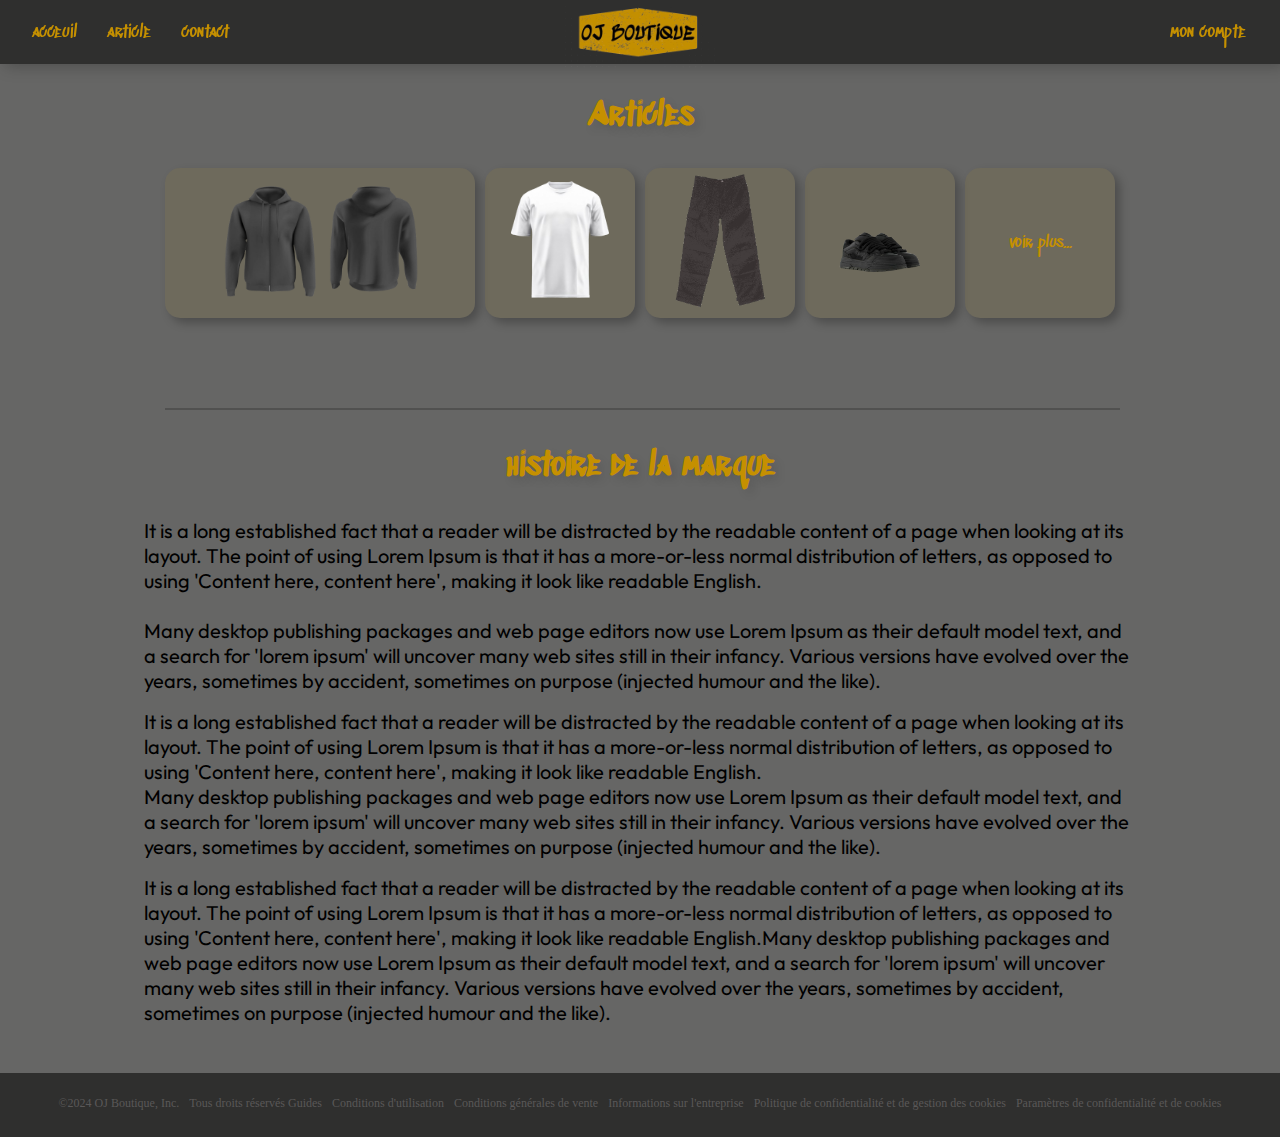
<file: index.html>
<!DOCTYPE html>
<html lang="en">
<head>
    <meta charset="UTF-8">
    <meta name="viewport" content="width=device-width, initial-scale=1.0">
    <link rel="stylesheet" href="style.css">
    <link rel="preconnect" href="https://fonts.googleapis.com">
<link rel="preconnect" href="https://fonts.gstatic.com" crossorigin>
<link href="https://fonts.googleapis.com/css2?family=Sedgwick+Ave+Display&display=swap" rel="stylesheet">
<link rel="preconnect" href="https://fonts.googleapis.com">
<link rel="preconnect" href="https://fonts.gstatic.com" crossorigin>
<link href="https://fonts.googleapis.com/css2?family=Outfit:wght@100..900&display=swap" rel="stylesheet">
    <title>OJ Boutique</title>
</head>


<body>
    <header>
            <div>
                <nav>
            <div class="nav-bar">
                <div class="menu">
                    <ul>
                        <li><a href="">acceuil</a></li>
                        <li><a href="articles.html" target="_blank">article</a></li>
                        <li><a href="contact.html" target="_blank">contact</a></li>
                    </ul>
                </div>
                <div >
                  <a href="#"><img src="img/logo.png" alt="logo"></a>
                </div>
                 <div class="compte"> <a href="#">mon compte</a></div>
                </nav>
            </div>
        </div>
    </header>


    <section class="main">
    <main>
<section class="tritre-articles">
       <div id="logo"> <h1>Articles</h1></div>
        <section class="images-container">
            <article class="pulls">
        <div><img src="img/pulls.png" alt="pulls"></div>
        </article>

        <article class="t-shirt">
        <div><img src="img/t-shirt.png" alt="t-shirt"></div>
        </article>

        <article class="jeans">
        <div><img src="img/jeans.png" alt="jeans"></div>
        </article>

        <article  class="baskets">
        <div><img src="img/baskets.png" alt="baskets"></div>
        </article>

        <article  class="voir-plus">
            <a href="articles.html" target="_blank">voir plus...</a>
            </article>
            <hr />
        </section>
</section>
<div class="histoire">
    <h2>histoire de la marque</h2>

    <p>It is a long established fact that a reader will be distracted by the readable content of a page when looking at its layout. The point of using Lorem Ipsum is that it has a more-or-less normal distribution of letters, as opposed to using 'Content here, content here', making it look like readable English. <br><br>Many desktop publishing packages and web page editors now use Lorem Ipsum as their default model text, and a search for 'lorem ipsum' will uncover many web sites still in their infancy. Various versions have evolved over the years, sometimes by accident, sometimes on purpose (injected humour and the like).</p>
   <article> <p>It is a long established fact that a reader will be distracted by the readable content of a page when looking at its layout. The point of using Lorem Ipsum is that it has a more-or-less normal distribution of letters, as opposed to using 'Content here, content here', making it look like readable English. <br>Many desktop publishing packages and web page editors now use Lorem Ipsum as their default model text, and a search for 'lorem ipsum' will uncover many web sites still in their infancy. Various versions have evolved over the years, sometimes by accident, sometimes on purpose (injected humour and the like).</p>
    <p>It is a long established fact that a reader will be distracted by the readable content of a page when looking at its layout. The point of using Lorem Ipsum is that it has a more-or-less normal distribution of letters, as opposed to using 'Content here, content here', making it look like readable English.Many desktop publishing packages and web page editors now use Lorem Ipsum as their default model text, and a search for 'lorem ipsum' will uncover many web sites still in their infancy. Various versions have evolved over the years, sometimes by accident, sometimes on purpose (injected humour and the like).</p>
</article>
</div>
    </main>

    <div class="footer">
    <footer>

    <ul>
        <li><a href="">©2024 OJ Boutique, Inc.</a></li>
        <li><a href="">Tous droits réservés Guides</a></li>
        <li><a href="">Conditions d'utilisation</a></li>
        <li><a href="">Conditions générales de vente</a></li>
        <li><a href="">Informations sur l'entreprise</a></li>
        <li><a href="">Politique de confidentialité et de gestion des cookies</a></li>
        <li><a href="">Paramètres de confidentialité et de cookies</a></li>
    </ul>

    </footer>
    </body>
</div>
</section>
</html>
</file>
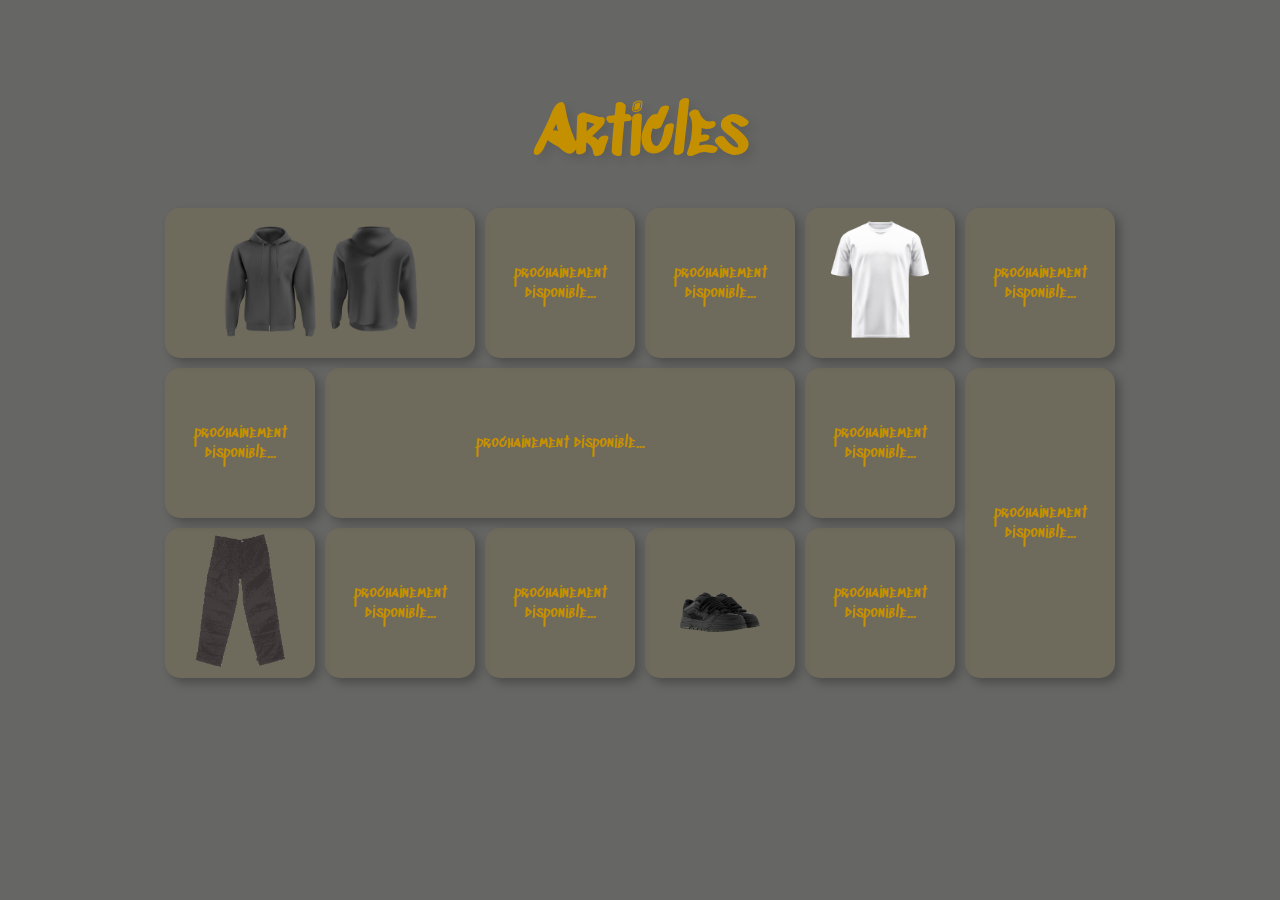
<file: articles.html>
<!DOCTYPE html>
<html lang="en">
<head>
    <meta charset="UTF-8">
    <meta name="viewport" content="width=device-width, initial-scale=1.0">
    <link rel="stylesheet" href="style-articles.css">
    <link rel="preconnect" href="https://fonts.gstatic.com" crossorigin>
<link href="https://fonts.googleapis.com/css2?family=Sedgwick+Ave+Display&display=swap" rel="stylesheet">
<link rel="preconnect" href="https://fonts.googleapis.com">
    <title>Articles</title>
</head>
<body>

    <section class="main">
        <main>
    <section class="tritre-articles">
           <div id="logo"> <h1>Articles</h1></div>
            <section class="images-container">
                <article class="pulls">
            <div><img src="img/pulls.png" alt="pulls"></div>
            </article>
    
            <article class="t-shirt">
            <div><img src="img/t-shirt.png" alt="t-shirt"></div>
            </article>
    
            <article class="jeans">
            <div><img src="img/jeans.png" alt="jeans"></div>
            </article>
    
            <article  class="basket">
            <div><img src="img/baskets.png" alt="baskets"></div>
            </article>
    
            <article  class="baskets">
                    <p>prochainement disponible...</p>
                </article>

             <article  class="baskets">
                    <div><p>prochainement disponible...</p></div>
            </article>
                       
            <article  class="baskets">
                        <div><p>prochainement disponible...</p></div>
            </article>
        <div class="baskets-2">
              <article  class="baskets">
                            <div><p>prochainement disponible...</p></div>
                </article>
        </div>
                 <article  class="baskets">
                                <div><p>prochainement disponible...</p></div>
                </article>
        
                 <article  class="baskets">
                                    <div><p>prochainement disponible...</p></div>
                 </article>

                 <article  class="baskets">
                    <div><p>prochainement disponible...</p></div>
                    </article>
            
                    <article  class="baskets">
                        <div><p>prochainement disponible...</p></div>
                        </article>
        
                     <article  class="baskets">
                            <div><p>prochainement disponible...</p></div>
                    </article>
                               
                    
        <div class="baskets-3">
                      <article  class="baskets">
                                    <div><p>prochainement disponible...</p></div>
                        </article>
                </div>
                         
                 
                         
               
    
        </main>
    
</body>
</html>
</file>
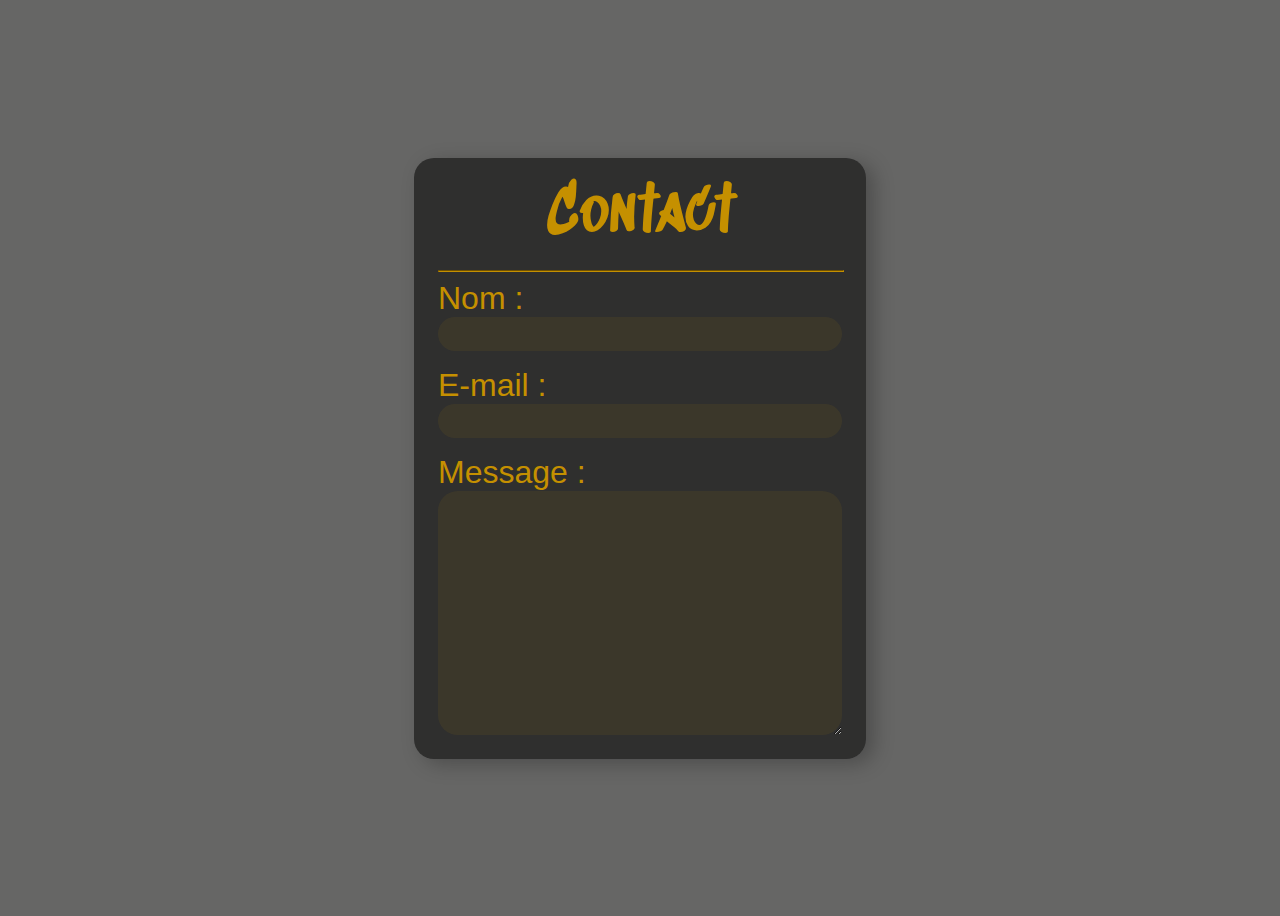
<file: contact.html>
<!DOCTYPE html>
<html lang="en">
<head>
    <meta charset="UTF-8">
    <meta name="viewport" content="width=device-width, initial-scale=1.0">
    <link rel="stylesheet" href="style-contact.css">
    <link rel="preconnect" href="https://fonts.gstatic.com" crossorigin>
<link href="https://fonts.googleapis.com/css2?family=Sedgwick+Ave+Display&display=swap" rel="stylesheet">
<link rel="preconnect" href="https://fonts.googleapis.com">
    <title>Contact</title>
</head>

<body>
    <form action="/ma-page-de-traitement" method="post">
       
            <h1>Contact</h1>
            <hr> 
            <div class="contact">
          <div>
            <label for="name">Nom :</label>
            <input type="text"  id="name" name="user_name" />
          </div>
          <div>
            <label for="mail">E-mail :</label>
            <input type="email" id="mail" name="user_mail" />
          </div>
          <div>
            <label for="msg">Message :</label>
            <textarea id="msg" name="user_message"></textarea>
          </div>
        </div>
      </form>
      
    
</body>
</html>
</file>
<file: style.css>
.sedgwick-ave-display-regular {
    font-family: "Sedgwick Ave Display", cursive;
    font-weight: 400;
    font-style: normal;
  }
  

:root{
     --principal-color:#C59000;
     --body-color:#666665;
     --header-footer-color:rgb(1,1,1,0.55);
     --principal-police:"Sedgwick Ave Display",cursive;
     --principal-color-opacity:#c5910016;
     --secondary-police:"Outfit", sans-serif;
}


*{
    box-sizing: border-box;
    margin: 0;
}

body{
    background-color: var(--body-color);
    height: 100%;
    width: 100%;
}

header{
    position: fixed;
    background-color: var(--header-footer-color);
    height: 64;
    width: 100%;
    min-width: 370px;
    box-shadow: 5px 2px 15px rgb(1,1,1,0.25);
}

.nav-bar{
    display: flex;
    flex-direction: row;
    justify-content: space-between;
    align-items: center;
    height: 64px;
    padding: 0rem 1rem 0 .5rem;
}

@media screen and (min-width: 900px) {
    .nav-bar{
        display: flex;
        flex-direction: row;
        justify-content: space-between;
        align-items: center;
        height: 64px;
        padding: 0rem 2rem 0 2rem;
    }
}


.nav-bar a{
    text-decoration: none;
    color: var(--principal-color);
}

.menu ul {
    font-family: var(--principal-police);
    list-style: none;
    font-size: .65rem;
    display: flex;
    flex-direction: column;
    align-items: center;
    gap: 5px;
    padding: 0;
    width: 4rem;
    font-weight: 100;
}

.menu ul li:hover{
    height: 30px;
    width: auto;
    
}



@media screen and (min-width: 900px) {
    .menu ul{
        font-family: var(--principal-police);
        list-style: none;
        font-size: 17px;
        display: flex;
        flex-direction: row;
        align-items: center;
        gap: 30px;
        padding: 0;
        width: 15rem;
        font-weight: 100;
    }
}

@media screen and (min-width: 900px) {
    .menu ul a:hover{
    height: 30px;
    width: auto;
    color: var(--principal-color);
    transition: 5s;
}
}

header img {
    width: 150px;
    height: 85px;
    padding-top: .70rem;
}

@media screen and (min-width: 900px) {
    header img {
        width: 150px;
        height: 85px;
        padding-top: .70rem;
        margin-right: 10rem;
    }
}

.compte{
    font-family: var(--principal-police);
    font-size: .75rem;
    width: 4rem;
    text-align: center;
}



@media screen and (min-width: 900px) {
    .compte{
        font-family: var(--principal-police);
        font-size: 17px;
        width: 5rem;
        text-align: center;

    }
}

@media screen and (min-width: 900px) {
    .compte:hover{
    height: 30px;
     width: auto;
    color: var(--principal-color);
}
}

main{
    display: flex;
    flex-direction: column;
    align-items: center;
}

.main{
    padding-top: 64px;
}

h1{
    font-size: 2rem;
    text-align: center;
    color: var(--principal-color);
    padding:1rem 0;
    font-family: var(--principal-police);
    font-weight: 900;
    text-shadow: 5px 5px 10px rgb(1,1,1,0.10);
}

@media screen and (min-width: 900px) {
    h1{
        text-align: center;
        color: var(--principal-color);
        padding:2rem 0;
        font-family: var(--principal-police);
        font-weight: 900;
    }
}

.images-container{
    display: grid;
    grid-template-columns: 110px 110px 110px;
    grid-template-rows: 150px 150px;
    gap: 10px;
   padding: 0 12.5px;
    
}

.images-container article{
    display: flex;
    flex-direction: column;
    align-items: center;
    background-color:var(--principal-color-opacity);
    border-radius: 15px;
    box-shadow: 5px 5px 10px rgb(1,1,1,0.25);
}

@media screen and (min-width: 900px) {
    .images-container{
        display: grid;
        grid-template-columns:150px 150px 150px 150px 150px 150px;
        grid-template-rows:150px;
        gap: 10px;
       padding: 0 12.5px;
        
    }
}

.images-container article:hover{
    display: flex;
    flex-direction: column;
    align-items: center;
    background-color: #c5910063;
    border-radius: 15px;
}

.images-container img{

    height: 150px;
    object-fit: cover;

}

.pulls{
    grid-column: 1 / 3;
    grid-row: auto;
    
   
}

.t-shirt{
    grid-column: auto;
    grid-row: auto;
}

.t-shirt img{
    max-width: 125px;
    height: 140px;
    padding-top: px;
}

.jeans{
    grid-column: auto;
    grid-row: auto;
}

.baskets img{
    width: 110px;
   padding-bottom: 2.75rem;
   
}

.images-container article a{
    font-family: var(--principal-police);
    color: var(--principal-color);
    height: 150px;
    display: flex;
    flex-direction: row;
    align-items: center;
    text-decoration: none;
}

.images-container article a:hover{
    text-decoration: underline;
}



hr {
    margin-top:1rem;
    margin-bottom:0.25rem;
    border: none;
    border-top: 2px solid #00000033;
    text-align: center;
    height: auto;
    width: 350px;
  }

  @media screen and (min-width: 900px) {
    hr {
        margin-top:5rem;
        margin-bottom:0.25rem;
        border: none;
        border-top: 2px solid #00000033;
        text-align: center;
        height: auto;
        width: 955px;
      }
}


  h2{
    text-align: center;
    color: var(--principal-color);
    padding:0.75rem 0;
    font-family: var(--principal-police);
    font-weight: 900;
    font-size: 2rem;
    text-shadow: 5px 5px 10px rgb(1,1,1,0.10);
}

main p{
    font-family: var(--secondary-police);
    text-align: center;
    padding:1rem 2rem;
    font-size: .75rem;
}

@media screen and (min-width: 900px) {
    main p{
        font-size: 20px;
        text-align: start;
        padding: 1rem;
    }
}

@media screen and (min-width: 900px) {
    .histoire {
      padding-bottom: 2rem;
}
}

@media screen and (min-width: 900px) {
    .histoire p{
    padding:0 9rem;
      padding-bottom: 1rem
}
}

@media screen and (min-width: 900px) {
    .histoire h2{
    padding:2rem 9rem;
}
}


footer{
    display: flex;
    flex-direction: column;
    background-color: var(--header-footer-color);
    width: 100%;
    padding: 0.5rem;
}

footer ul{
    font-size: .40rem;
    list-style: none;
    display: flex;
    flex-direction: row;
    align-items: center;
    justify-content: space-evenly;
    flex-wrap: wrap;
    gap: 10px;
    line-height: 5px;
    padding: 0;
    color: #5a5858;

}

footer ul a{
    list-style: none;
    text-decoration: none;
    color: #5a5858;
}

footer ul a:hover{
    text-decoration: underline;
}

@media screen and (min-width: 900px) {
    footer ul a{
        list-style: none;
        text-decoration: none;
        color: #5a5858;
    }
    
    
}

@media screen and (min-width: 900px) {
    footer ul a:hover{
        text-decoration: underline;
        color: #5a5858;
    }
    
    
}

@media screen and (min-width: 900px) {
    footer {
        height: 4rem;
        padding: 0.5rem 3rem;
    display: flex;
    flex-direction: column;
    align-items: center;
}
}

@media screen and (min-width: 900px) {
    footer ul{
        font-size: .75em;
        list-style: none;
        display: flex;
        flex-direction: row;
        align-items: center;
        justify-content: space-evenly;
        flex-wrap: wrap;
        gap: 10px;
        line-height: 5px;
        padding-top: 1.25rem;
        color: #5a5858;
}
}
</file>
<file: style-articles.css>
*{
    box-sizing: border-box;
    margin: 0;
}

:root{
    --principal-color:#C59000;
    --body-color:#666665;
    --header-footer-color:rgb(1,1,1,0.55);
    --principal-police:"Sedgwick Ave Display",cursive;
    --principal-color-opacity:#c5910016;
    --secondary-police:"Outfit", sans-serif;
}



body{
    background-color: var(--body-color);
    height: 100%;
    width: 100%;
}

main{
    display: flex;
    flex-direction: column;
    align-items: center;
}

main{
    display: flex;
    flex-direction: column;
    align-items: center;
}

.main{
    padding-top: 64px;
}

h1{
    font-weight: 10;
    font-size: 4rem;
    text-align: center;
    color: var(--principal-color);
    padding-bottom: 4rem;
    font-family: var(--principal-police);
    font-weight: 900;
    text-shadow: 5px 5px 10px rgb(1,1,1,0.10);
}

@media screen and (min-width: 900px) {
    h1{
        text-align: center;
        color: var(--principal-color);
        padding:2rem 0;
        font-family: var(--principal-police);
        font-weight: 900;
    }
}

.images-container{
    display: grid;
    grid-template-columns: 110px 110px 200px;
    grid-template-rows: 150px 250px 300px;
    gap: 10px;
   padding: 0 12.5px;
    
}

.images-container article{
    display: flex;
    flex-direction: column;
    align-items: center;
    background-color:var(--principal-color-opacity);
    border-radius: 15px;
    box-shadow: 5px 5px 10px rgb(1,1,1,0.25);
}

@media screen and (min-width: 900px) {
    .images-container{
        display: grid;
        grid-template-columns:150px 150px 150px 150px 150px 150px;
        grid-template-rows:150px 150px 150px;
        gap: 10px;
       padding: 0 12.5px;
        
    }
}

.images-container article:hover{
    display: flex;
    flex-direction: column;
    align-items: center;
    background-color: #c5910063;
    border-radius: 15px;
}

.images-container img{

    height: 150px;
    object-fit: cover;

}

.pulls{
    grid-column: 1 / 3;
    grid-row: auto;
    
   
}

.t-shirt{
    grid-column: auto;
    grid-row: auto;
}

.t-shirt img{
    max-width: 125px;
    height: 140px;
    padding-top: px;
}

.jeans{
    grid-column: auto;
    grid-row: auto;
}

article p{
    font-family: var(--principal-police);
    text-align: center;
    display: flex;
    flex-direction: row;
    align-items: center;
    height: 150px;
    color: #C59000;
}

.basket img{
    width: 110px;
   padding-bottom: 2.75rem;
   
}

.baskets-2{
    grid-column: 2/5;
    grid-row: 2;
}

.baskets-3{
    
   
    grid-column: 6/7;
    grid-row: 2/4;
}

.baskets-3 p{
    display: flex;
    flex-direction: row;
    align-items: center;
    height: 310px;
   
}


.baskets-3 article {
    height: 100%;
}

.jeans {
    grid-column: 1;
    grid-row: 3;
}

.images-container article a{
    font-family: var(--principal-police);
    color: var(--principal-color);
    height: 150px;
    display: flex;
    flex-direction: row;
    align-items: center;
    text-decoration: none;
}

.images-container article a:hover{
    text-decoration: underline;
}

.t-shirt{
    grid-column: 5;
    grid-row: 1;
}

.basket{
    grid-column: 4;
    grid-row: 3;
}
</file>
<file: style-contact.css>
body{
    background-color: #666665;
    display: flex;
    align-items: center;
    justify-content: center;
    height: 100vh;
}


form{
    display: flex;
    flex-direction: column;
    background-color: rgb(1,1,1,0.55);
    padding: 1rem  1.5rem 1.5rem 1.5rem;
    border-radius: 20px;
    box-shadow: 8px 5px 20px rgb(1,1,1,0.25);
}

h1{
    font-weight: 100;
    font-family: "Sedgwick Ave Display";
    font-size: 4rem;
    color: #C59000;
    margin: 0;
    text-align: center;
    padding-bottom: .5rem;
}

@media screen and (max-width:600px) {
    h1{
        font-size: 3rem;
    }
}

hr{
 width: 100%;
 border-color: #C59000;

}

.contact{
    display: flex;
    flex-direction: column;
    gap: 1rem;
}

@media screen and (max-width:600px) {
    .contact{
        display: flex;
        flex-direction: column;
        gap: 1rem;
        width:300px;
    }
}

label{
    font-family: Helvetica, sans-serif;
    font-size: 2rem;
    color: #C59000;
}

input{
    background-color: #c5910016;
    height: 2rem;
    width: 25rem;
    border-width: 0;
    border-radius: 20px;
    display: flex;
    flex-direction: column;
    justify-content: baseline;
}

@media screen and (max-width:600px) {
    input{
        background-color: #c5910016;
        height: 2rem;
        width: 300px;
        border-width: 0;
        border-radius: 20px;
        display: flex;
        flex-direction: column;
        justify-content: baseline;
    }
}

textarea{
    background-color: #c5910016;
    display: flex;
    flex-direction: column;
    justify-content: baseline;
    border-width: 0;
    border-radius: 20px;
    height: 15rem;
    width: 25rem;
}


@media screen and (max-width:600px) {
    textarea{
        background-color: #c5910016;
        display: flex;
        flex-direction: column;
        justify-content: baseline;
        border-width: 0;
        border-radius: 20px;
        height: 200px;
        width: 300px;
    }
}
</file>
